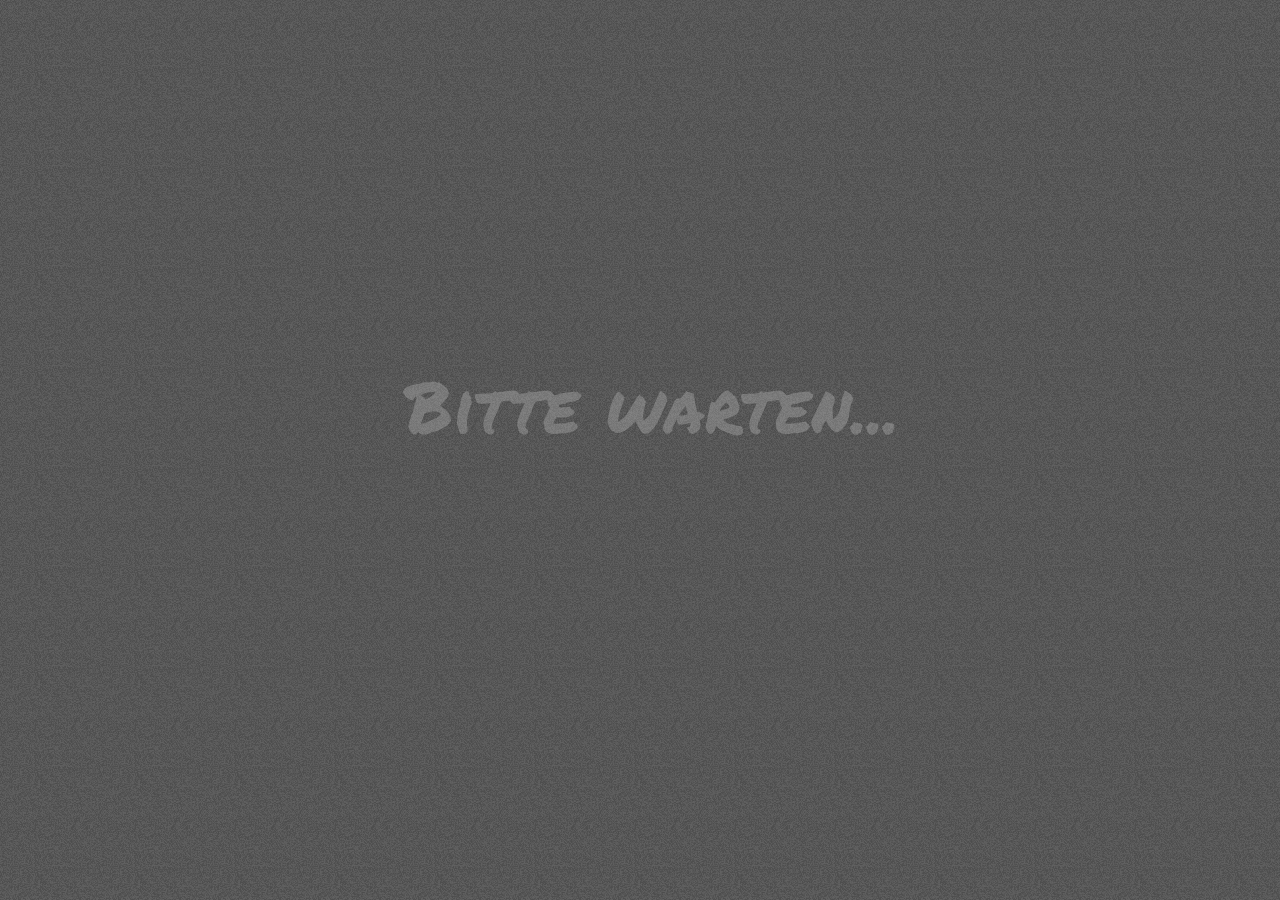
<file: index.html>
<!DOCTYPE html>
<html>
    <head>
        <title>TODO supply a title</title>
        <meta charset="UTF-8">
        <meta name="viewport" content="width=device-width, initial-scale=1.0, user-scalable=no">
        <meta name="apple-mobile-web-app-capable" content="yes">
        <meta name="mobile-web-app-capable" content="yes">
        <link rel="stylesheet" type="text/css" href="css/normalize.css" />
        <link rel="stylesheet" type="text/css" href="css/fonts.css" />
        <link rel="stylesheet" type="text/css" href="css/loading.css" />
        <script>
            if (typeof (window.navigator.standalone) === 'undefined') {
                navigator.standalone = navigator.standalone || (screen.height - document.documentElement.clientHeight < 40);
            }

            window.mobile = (typeof(window.orientation)  !== 'undefined');
        </script>
        <script data-main="js/init" src="js/lib/require.js"></script>
    </head>
    <body>
        <div class="wait-text" style="display: none;">Bitte warten...</div>
    </body>
</html>
</file>
<file: css/fonts.css>
@font-face {
  font-family: 'Crafty Girls';
  font-style: normal;
  font-weight: 400;
  src: local('Crafty Girls'), local('CraftyGirls'), url(./../font/CraftyGirls.woff) format('woff');
}
@font-face {
  font-family: 'Handlee';
  font-style: normal;
  font-weight: 400;
  src: local('Handlee Regular'), local('Handlee-Regular'), url(./../font/Handlee.woff) format('woff');
}
@font-face {
  font-family: 'Permanent Marker';
  font-style: normal;
  font-weight: 400;
  src: local('Permanent Marker'), local('PermanentMarker'), url(./../font/PermanentMarker.woff) format('woff');
}
</file>
<file: css/loading.css>
/* 
    Created on : 13-Aug-2014, 22:36:29
    Author     : Michael Kroll
*/

html, body{
    background-color: #545454;
    background-image: url(../img/noise.png);
    height: 100%;
    max-height: 100%;
    margin: 0;
    padding: 0;
    vertical-align: middle;
}

.wait-text{
    position: absolute;
    top: 50%;
    margin-top: -80px;
    
    color: #ffffff;
    font-family: 'Permanent Marker';
    width: 98%;
    margin-left: 2%;
    margin-right: 2%;
    text-align: center;
    font-size: 70px;
    line-height: 70px; 
    display: inline-block;
    
}
</file>
